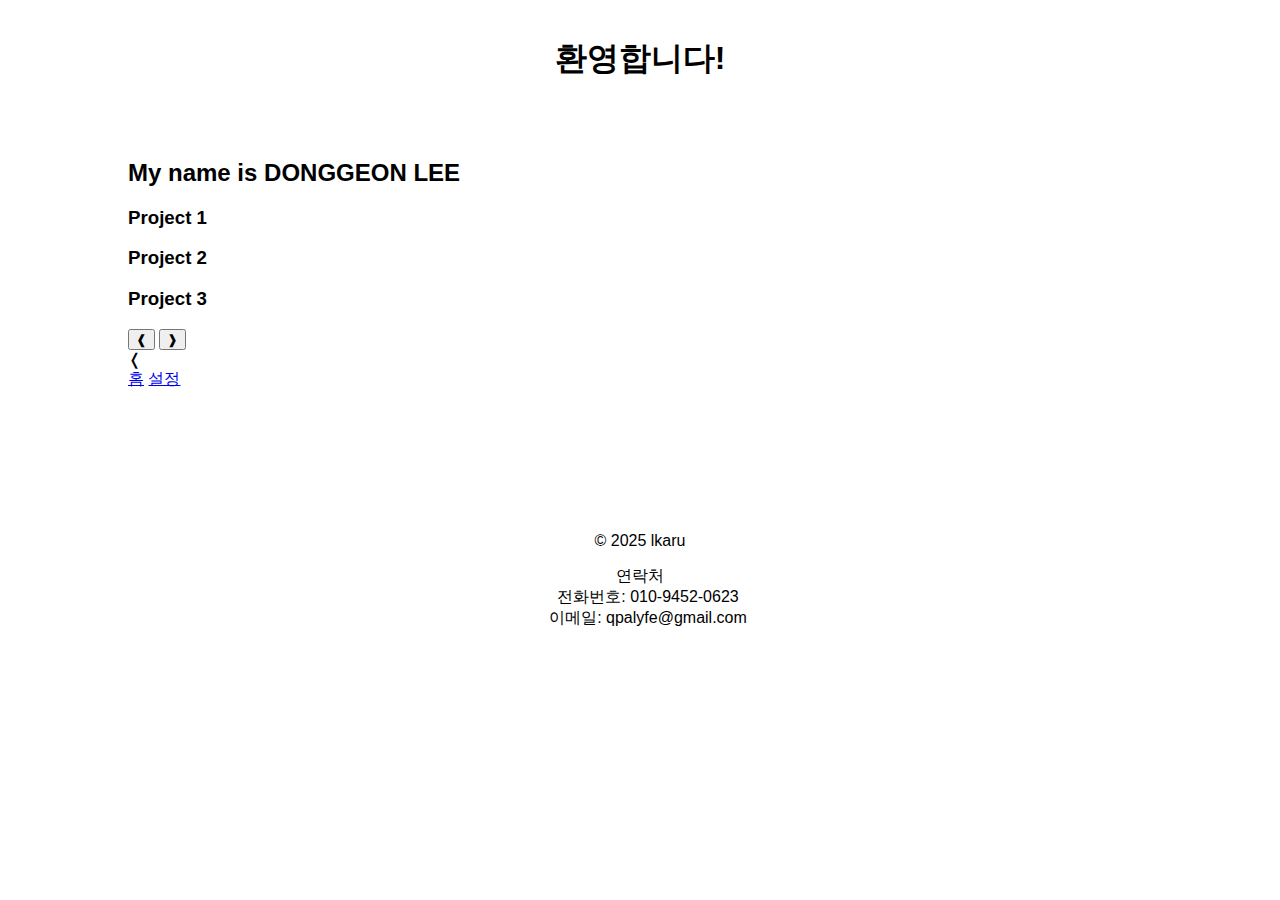
<file: index.html>
<!DOCTYPE html>
<html lang="ko">
<head>
    <meta charset="UTF-8">
    <meta name="viewport" content="width=device-width, initial-scale=1.0">
    <title>lkaru's Profile</title>
    <link rel="stylesheet" href="CSSs/index_style.css">
    
</head>
<body>
    <header class="home">
        <h1>환영합니다!</h1>
    </header>
    <main>
        <section class="self_introduction">
            <h2>My name is DONGGEON LEE</h2>
        </section>

        <section class="project_thumbnail">
            <div class="slider-container">
                <div class="transition_box active" data-index="0">
                    <h3>Project 1</h3>
                    <p></p>
                </div>
                <div class="transition_box" data-index="1">
                    <h3>Project 2</h3>
                    <p></p>
                </div>
                <div class="transition_box" data-index="2">
                    <h3>Project 3</h3>
                    <p></p>
                </div>
            </div>

            <button class="btn-left">❰</button>
            <button class="btn-right">❱</button>
        </section>

        <div id="side_menu-icon" class="side_menu-icon">❬</div> 
            <aside id="sidebar" class="sidebar"> 
            <a href="#home" >홈</a>
            <a href="setting.html" >설정</a>
        </aside>
    </main>
    <footer>
        <p>&copy; 2025 lkaru</p>
        <p>연락처<br>&emsp;전화번호: 010-9452-0623<br>&emsp;이메일: qpalyfe@gmail.com</p>
    </footer>
        <script src="scripts/sidebar.js"></script>
        <script src="scripts/project_slide.js"></script>
</body>
</html>
</file>
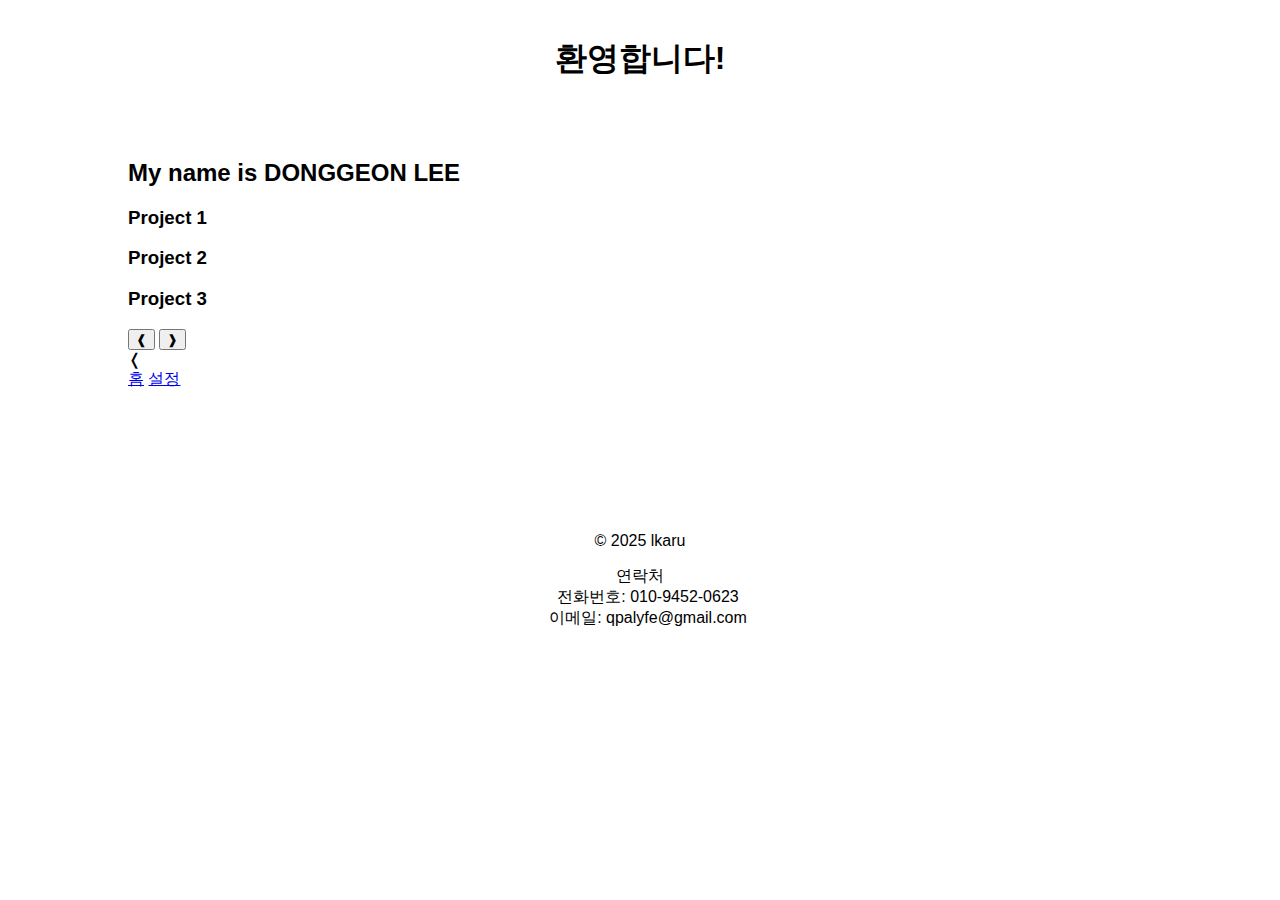
<file: HTMLs/index.html>
<!DOCTYPE html>
<html lang="ko">
<head>
    <meta charset="UTF-8">
    <meta name="viewport" content="width=device-width, initial-scale=1.0">
    <title>lkaru's Profile</title>
    <link rel="stylesheet" href="../CSSs/index_style.css">
    
</head>
<body>
    <header class="home">
        <h1>환영합니다!</h1>
    </header>
    <main>
        <section class="self_introduction">
            <h2>My name is DONGGEON LEE</h2>
        </section>

        <section class="project_thumbnail">
            <div class="slider-container">
                <div class="transition_box active" data-index="0">
                    <h3>Project 1</h3>
                    <p></p>
                </div>
                <div class="transition_box" data-index="1">
                    <h3>Project 2</h3>
                    <p></p>
                </div>
                <div class="transition_box" data-index="2">
                    <h3>Project 3</h3>
                    <p></p>
                </div>
            </div>

            <button class="btn-left">❰</button>
            <button class="btn-right">❱</button>
        </section>

        <div id="side_menu-icon" class="side_menu-icon">❬</div> 
            <aside id="sidebar" class="sidebar"> 
            <a href="#home" >홈</a>
            <a href="setting.html" >설정</a>
        </aside>
    </main>
    <footer>
        <p>&copy; 2025 lkaru</p>
        <p>연락처<br>&emsp;전화번호: 010-9452-0623<br>&emsp;이메일: qpalyfe@gmail.com</p>
    </footer>
        <script src="../scripts/sidebar.js"></script>
        <script src="../scripts/project_slide.js"></script>
</body>
</html>
</file>
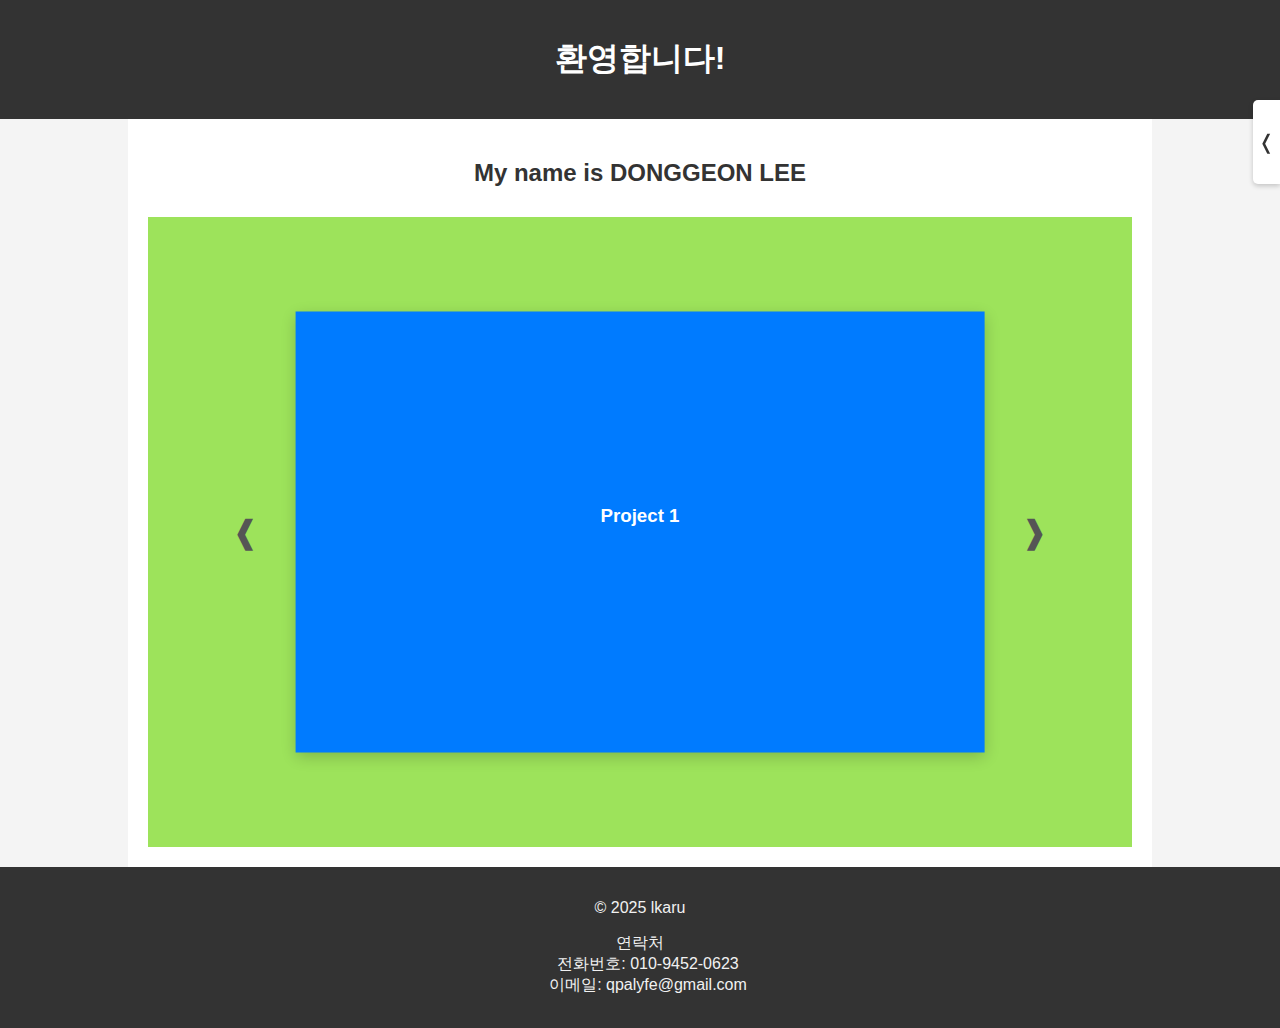
<file: HTMLs/home.html>
<!DOCTYPE html>
<html lang="ko">
<head>
    <meta charset="UTF-8">
    <meta name="viewport" content="width=device-width, initial-scale=1.0">
    <title>lkaru's Profile</title>
    <link rel="stylesheet" href="../CSSs/home_style.css">
    
</head>
<body>
    <header class="home">
        <h1>환영합니다!</h1>
    </header>
    <main>
        <section class="self_introduction">
            <h2>My name is DONGGEON LEE</h2>
        </section>

        <section class="project_thumbnail">
            <div class="slider-container">
                <div class="transition_box active" data-index="0">
                    <h3>Project 1</h3>
                    <p></p>
                </div>
                <div class="transition_box" data-index="1">
                    <h3>Project 2</h3>
                    <p></p>
                </div>
                <div class="transition_box" data-index="2">
                    <h3>Project 3</h3>
                    <p></p>
                </div>
            </div>

            <button class="btn-left">❰</button>
            <button class="btn-right">❱</button>
        </section>

        <div id="side_menu-icon" class="side_menu-icon">❬</div> 
            <aside id="sidebar" class="sidebar"> 
            <a href="#home" >홈</a>
            <a href="setting.html" >설정</a>
        </aside>
    </main>
    <footer>
        <p>&copy; 2025 lkaru</p>
        <p>연락처<br>&emsp;전화번호: 010-9452-0623<br>&emsp;이메일: qpalyfe@gmail.com</p>
    </footer>
        <script src="../scripts/sidebar.js"></script>
        <script src="../scripts/project_slide.js"></script>
</body>
</html>
</file>
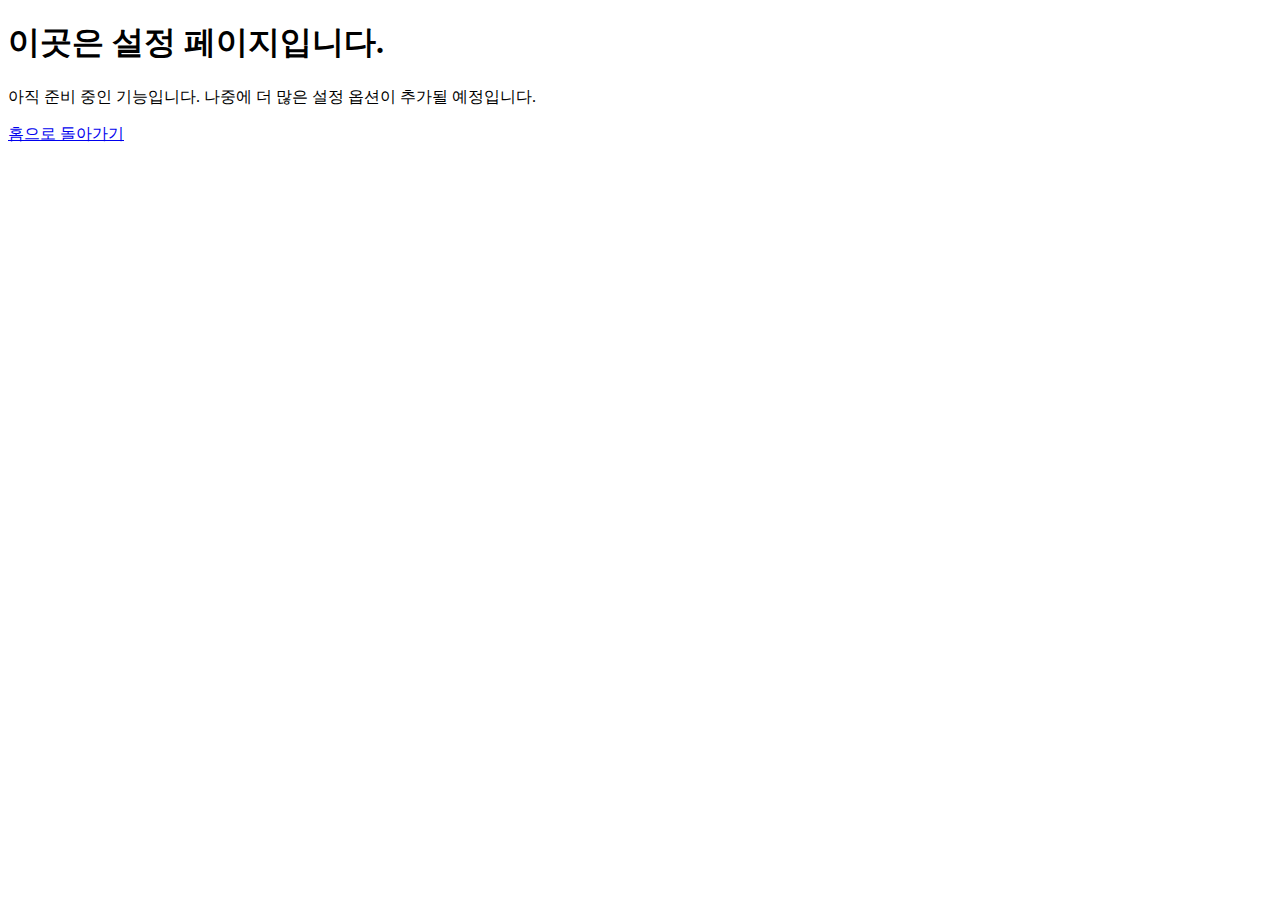
<file: HTMLs/setting.html>
<!DOCTYPE html>
<html lang="en">
<head>
    <meta charset="UTF-8">
    <meta name="viewport" content="width=device-width, initial-scale=1.0">
    <title>설정 페이지</title>
</head>
<body>
    <h1>이곳은 설정 페이지입니다.</h1>
    <p>아직 준비 중인 기능입니다. 나중에 더 많은 설정 옵션이 추가될 예정입니다.</p>
    <p><a href="../index.html">홈으로 돌아가기</a></p>
</body>
</html>
</file>
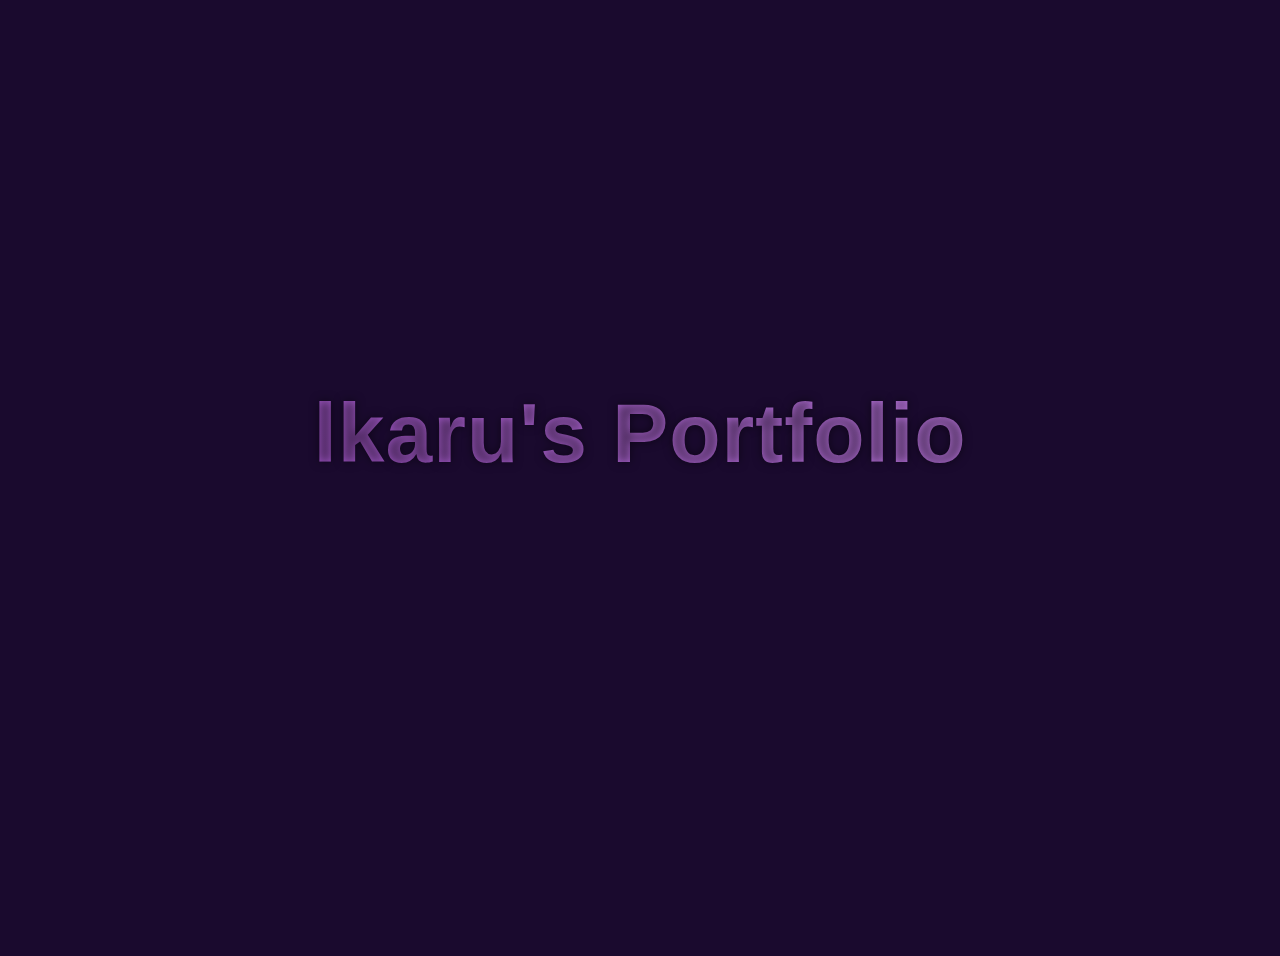
<file: HTMLs/thumbnail.html>
<!DOCTYPE html>
<html lang="ko">

<head>
    <meta charset="UTF-8">
    <meta name="viewport" content="width=device-width, initial-scale=1.0">
    <meta property="og:image" content="이미지경로">
    <title>lkaru's Profile</title>
    <link rel="stylesheet" href="../CSSs/thumbnail.css">
</head>

<body>
    <section class="welcome" id="welcome">
        <h2 class="title">lkaru's Portfolio</h2>
    </section>
</body>

</html>
</file>
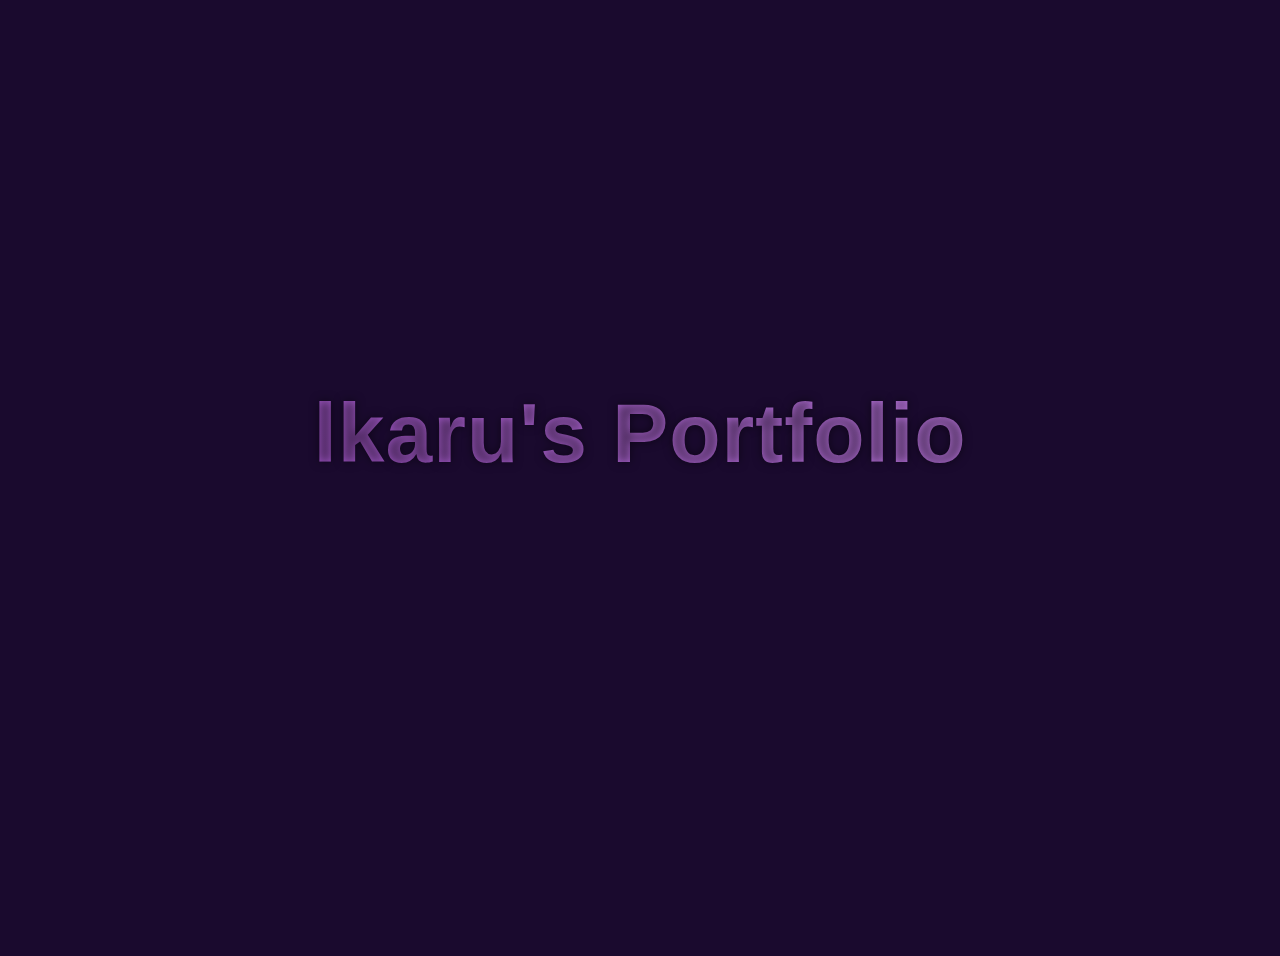
<file: thumbnail/thumbnail.html>
<!DOCTYPE html>
<html lang="ko">

<head>
    <meta charset="UTF-8">
    <meta name="viewport" content="width=device-width, initial-scale=1.0">
    <title>thumbnail</title>
    <link rel="stylesheet" href="../CSSs/thumbnail.css">
</head>

<body>
    <section class="welcome" id="welcome">
        <h2 class="title">lkaru's Portfolio</h2>
    </section>
</body>

</html>
</file>
<file: CSSs/index_style.css>
/*----기본 스타일----*/
html,
body {
    font-family: Arial, sans-serif;
    overflow-x: none;
    overflow-y: auto;
    scroll-behavior: smooth;
    -ms-overflow-style: none;
    background: var(--bg-main);
    color: var(--text-main);
    margin: 0;
    padding: 0;
}

header {
    width: 100%;
    background: var(--bg-secondary);
    color: var(--text-sub);
    padding: 1rem 0;
    text-align: center;
    box-shadow: 0 2px 10px var(--shadow-medium);
}

main {
    width: clamp(10rem, 80vw, 1200px);
    margin: 0 auto;
    background-color: var(--bg-main);
    padding: 20px 0;
    box-sizing: border-box;
    position: relative;
}

footer {
    background-color: var(--bg-secondary);
    color: var(--text-main);
    width: 100%;
    padding: 1rem 0;
    margin-top: 10vh;
    text-align: center;
    box-shadow: 0 -2px 10px var(--shadow-medium);
}

/*----스크롤바----*/
body::-webkit-scrollbar {
    display: none;
}

/*----메뉴바----*/
.menuBar {
    position: fixed;
    top: 0;
    left: 50%;
    transform: translateX(-50%);
    width: 100%;
    max-width: 100%;
    height: 50px;
    background-color: rgba(42, 23, 64, 0.8);
    color: var(--text-main);
    display: flex;
    flex-grow: .1;
    align-items: center;
    justify-content: space-around;
    font-size: 20px;
    font-weight: 500;
    z-index: 1000;
    border-radius: 0;
    box-shadow: 0 2px 10px var(--shadow-dark);
    backdrop-filter: blur(7px);
    transition: all 0.5s ease;
}

.menuBar.shrink {
    top: 15px;
    width: 90%;
    max-width: 600px;
    height: 60px;
    font-size: clamp(14px, 2.5vw, 16px);
    flex-grow: 1;
    border-radius: 16px;
    background-color: rgba(65, 27, 84, 0.8);
    box-shadow: 0 8px 20px var(--shadow-medium);
    justify-content: center;
    gap: clamp(1rem, 3vw, 1.5rem);
    padding: 0 20px;
}

.menuBar a {
    flex-basis: clamp(100px, 20vw, 200px);
    text-decoration: none;
    color: var(--text-light);
    padding: 8px 14px;
    border-radius: 10px;
    transition: background-color 0.3s ease;
}

.menuBar a.active {
    background-color: var(--bg-highlight);
    color: var(--text-light);
}

.menuBar a:hover {
    background-color: var(--hover-bg);
    color: var(--text-sub);
}

/*----환영문구----*/
.welcome {
    position: relative;
    min-height: 100vh;
    /* 섹션의 최소 높이를 뷰포트 높이의 100%로 설정 */

    /* Flexbox를 이용한 중앙 정렬 */
    display: flex;
    justify-content: center;
    /* 가로 중앙 */
    align-items: center;
    /* 세로 중앙 */

    /* 기존 padding-top과 margin-bottom은 제거합니다. */

    /* 나머지 스타일은 그대로 유지 */
    font-size: clamp(2rem, 5vw, 6rem);
    font-weight: 100%;
    text-align: center;
    background: var(--gradient-main);
    background-size: 4000% 4000%;
    -webkit-background-clip: text;
    background-clip: text;
    color: transparent;
    animation: gradientShift 3s ease-in-out infinite;
    text-shadow: 0 0 50px var(--text-glow);
    z-index: 2;
}

@keyframes gradientShift {

    0%,
    100% {
        background-position: 0% 50%;
    }

    50% {
        background-position: 50% 100%;
    }
}

.welcome::before {
    content: '';
    position: absolute;
    top: 50%;
    left: 50%;
    width: 70vh;
    height: 70vh;
    background: radial-gradient(circle, rgba(221, 158, 255, 0.238), transparent);
    border-radius: 50%;
    transform: translate(-50%, -50%);
    animation: pulse 3s ease-in-out infinite;
}

/* pulse 애니메이션의 Y축 위치 수정 */
@keyframes pulse {

    0%,
    100% {
        /* Y축 위치를 -50%로 변경하여 정중앙에서 시작하도록 함 */
        transform: translate(-50%, -50%) scale(1);
        opacity: 0.1;
    }

    50% {
        transform: translate(-50%, -50%) scale(1.3);
        opacity: 0.5;
    }
}

/*----소개 섹션----*/
.about_me {
    width: 100%;
    height: auto;
    margin-top: 10vh;
    display: flex;
    flex-direction: column;
    align-items: center;
    position: relative;
    background: var(--bg-main);
    scroll-margin-top: 4rem;
}

.about_me .section_title {
    position: relative;
    text-align: center;
    font-size: clamp(2rem, 5vw, 3rem);
    color: var(--text-accent);
}

.about_me .section_title::after {
    content: '';
    display: block;
    position: absolute;
    left: 50%;
    bottom: 0;
    transform: translateX(-50%);
    width: 20rem;
    height: 4px;
    background: linear-gradient(to right,
            transparent 0%,
            var(--border-accent) 30%,
            var(--border-accent) 70%,
            transparent 100%);
    border-radius: 2px;
    margin-top: 10px;
}

.about_me div {
    width: 100%;
    height: auto;
    display: flex;
    flex-direction: row;
    justify-content: center;
    align-items: center;
    gap: clamp(1.5rem, 4vw, 2.5rem);
}


.about_me .profile_image {
    width: clamp(120px, 15vw, 200px);
    height: clamp(120px, 15vw, 200px);
    position: relative;
    flex-shrink: 0;
    object-fit: cover;
    object-position: 35% 50%;
    border-radius: 50%;
    border: 5px solid var(--border-accent);
    box-shadow: 0 4px 15px var(--shadow-medium);
    margin: 20px auto;
    transition: transform 0.3s ease, box-shadow 0.3s ease;
}

.about_me .profile_image::before {
    width: 50%;
    height: 100%;
    top: 0;
    left: -75%;
    z-index: 2;
    display: flex;
    content: '';

    background: -webkit-linear-gradient(left, rgba(255, 255, 255, 0) 0%, rgba(255, 255, 255, .3) 100%);
    background: linear-gradient(to right, rgba(255, 255, 255, 0) 0%, rgba(255, 255, 255, .3) 100%);
    -webkit-transform: skewX(-25deg);
    transform: skewX(-25deg);
}

.about_me .profile_image :hover::before {
    -webkit-animation: shine .75s;
    animation: shine 0.75s;
}

@-webkit-keyframes shine {
    100% {
        left: 125%;
    }
}

@keyframes shine {
    100% {
        left: 125%;
    }
}

.about_me .self-introduce {
    position: relative;
    width: 65%;
    height: auto;
    color: var(--text-main);
    padding: clamp(1rem, 3vw, 2rem);
    margin-top: 40px;
    margin-bottom: 40px;
    border-radius: 16px;
    box-shadow: 0 4px 15px var(--shadow-dark);
    line-height: 1.8;
    font-size: clamp(0.9rem, 2vw, 1.1rem);
    backdrop-filter: blur(8px);
    transition: background-color 0.3s ease, transform 0.3s ease;
}

.about_me .self-introduce:hover {
    background-color: var(--hover-bg);
    transform: translateY(-4px);
}

/*----프로젝트 섹션----*/
.project_section {
    width: 100%;
    height: 100vh;
    margin-top: 10vh;
    position: relative;
    background: var(--bg-main);
    display: flex;
    flex-direction: column;
    align-items: center;
    justify-content: center;
    gap: 2rem;
    scroll-margin-top: 4rem;

}

.project_section .section_title {
    position: relative;
    text-align: center;
    font-size: clamp(2rem, 5vw, 3rem);
    color: var(--text-accent);
    flex-shrink: 0;
}

.project_section .section_title::after {
    content: '';
    display: block;
    position: absolute;
    left: 50%;
    bottom: -10px;
    transform: translateX(-50%);
    width: 20rem;
    height: 4px;
    background: linear-gradient(to right,
            transparent 0%,
            var(--border-accent) 30%,
            var(--border-accent) 70%,
            transparent 100%);
    border-radius: 2px;
}

.slides-container {
    position: relative;
    width: 100%;
    flex-grow: 1;
    display: flex;
    gap: 24px;
    opacity: 1;
    visibility: visible;
}

/* ---- 슬라이드 기본 구조 ---- */
.slides-container .slide {
    width: clamp(350px, 50vw, 600px);
    height: 100%;
    background-color: rgba(107, 42, 140, 0.7);
    position: absolute;
    top: 50%;
    left: 50%;
    transition: transform 0.6s ease-in-out, background-color .5s, opacity 0.4s ease-in-out, z-index 0.4s ease-in-out;
    box-shadow: 0 4px 15px var(--shadow-dark);
    border-radius: 16px;
    overflow: hidden;
    display: flex;
    align-items: center;
    justify-content: space-between;
    color: var(--text-light);
    text-align: center;
    padding: 20px;
    box-sizing: border-box;
    backface-visibility: hidden;
    perspective: 1000px;
}

.slides-container .slide:hover {
    background-color: var(--bg-highlight);
    transform: translate(-50%, -50%) scale(1.05);
}

/* ---- 내부 회전 구조 ---- */
.slide .slide-inner {
    width: 100%;
    height: 100%;
    position: relative;
    background-color: var(--bg-secondary);
    transform-style: preserve-3d;
    transition: transform 0.7s ease-in-out;
    display: flex;
    border-radius: inherit;
    justify-content: center;
    align-items: center;
}

.slide.flipped .slide-inner {
    transform: rotateY(180deg);
}

.slide-front,
.slide-back {
    width: 100%;
    height: 100%;
    position: absolute;
    padding: clamp(1rem, 2vw, 1.5rem);
    /* 16px ~ 24px 사이에서 유동적으로 변함 */
    top: 0;
    left: 0;
    gap: clamp(0.5rem, 1.5vw, 0.75rem);
    /* 8px ~ 12px 사이에서 유동적으로 변함 */
    backface-visibility: hidden;
    border-radius: inherit;
    border: 1px solid var(--border-accent);
    box-sizing: border-box;
    background: var(--card-front-bg);
    box-shadow: 0 0 12px var(--shadow-dark);
    color: #fff;
    display: flex;
    flex-direction: column;
    justify-content: flex-start;
    align-items: center;
    overflow: hidden;
}

/* 뒷면 회전 */
.slide-back {
    transform: rotateY(180deg);
}

/* ---- 슬라이드 앞면 ---- */
/* ---- 이미지 ---- */
.slide-front .image {
    width: 100%;
    height: 180px;
    object-fit: cover;
    border-radius: 10px;
    filter: brightness(0.75) saturate(1.1);
    opacity: 0.9;
    box-shadow: 0 0 10px var(--purple-mid);
}

/* ---- 제목 ---- */
.slide-front .title {
    font-size: clamp(1.5rem, 4vw, 2.5rem);
    color: var(--text-sub);
    text-shadow: 0 0 6px var(--bg-accent);
    margin: 0px;
}

/* ---- 요약문 ---- */
.slide-front .summary {
    font-size: clamp(1rem, 2vw, 1.2rem);
    color: var(--text-main);
    text-align: center;
    margin: 0px;
    text-shadow: 0 0 5px var(--shadow-medium);
}

/* ---- 태그 박스 ---- */
.slide-front .tag-box {
    display: flex;
    flex-wrap: wrap;
    gap: 10px;
    justify-content: center;
}

/* ---- 태그 ---- */
.slide-front .tag {
    background-color: rgba(215, 153, 249, 0.15);
    color: var(--text-light);
    padding: 6px 12px;
    border-radius: 20px;
    font-size: clamp(0.8rem, 1.5vw, 1rem);
    border: 1px solid var(--border-accent);
    transition: all 0.3s ease;
}

.slide-front .tag:hover {
    background-color: var(--hover-bg);
    transform: scale(1.05);
}

/* ---- 슬라이드 뒷면 ---- */

/* ---- 뒷면 제목 ---- */
.slide-back .title {
    font-size: clamp(1.5rem, 3vw, 2rem);
    color: var(--text-sub);
    margin-bottom: 10px;
    text-shadow: 0 0 5px var(--bg-highlight);
}

/* ---- 뒷면 설명 ---- */
.slide-back .description {
    font-size: 100%;
    color: var(--text-main);
    text-align: center;
    margin-bottom: 20px;
}

/* ---- 링크 버튼 ---- */
.slide-back .link {
    padding: 10px 22px;
    background-color: var(--btn-bg);
    color: var(--btn-text);
    border-radius: 12px;
    text-decoration: none;
    font-weight: bold;
    transition: background-color 0.3s ease, transform 0.2s ease;
    box-shadow: 0 0 10px var(--btn-bg);
}

.slide-back .link:hover {
    background-color: var(--btn-hover);
    transform: scale(1.05);
    color: white;
}
</file>
<file: CSSs/home_style.css>
/* 기본 초기화 */
html, body {
    font-family: Arial, sans-serif;
    overflow-x: hidden; /* 가로 스크롤 숨김 */
    overflow-y: auto;   /* Y축 스크롤 활성화 */
    scroll-behavior: smooth;
    background: #f4f4f4;
    color: #333;
    margin: 0;
    padding: 0;
}

/* 헤더 */
header {
    width: 100%;
    background: #333;
    color: #fff;
    padding: 1rem 0;
    text-align: center;
}

/* 메인 콘텐츠 영역 (중앙 정렬) */
main {
    width: 80vw;
    margin: 0 auto;
    background-color: white;
    padding: 20px;
    box-sizing: border-box;
    position: relative;
}

/* 푸터 */
footer {
    background-color: #333;
    color: #f1f1f1;
    width: 100%;
    padding: 1rem 0;
    text-align: center;
}

/* 자기소개 섹션 */
.self_introduction {
    text-align: center;
    margin-bottom: 30px;
}

/* 프로젝트 썸네일 (슬라이더 컨테이너) */
.project_thumbnail {
    height: 70vh; /* 고정 높이 */
    background-color: #9de35b;
    display: flex;
    justify-content: center;
    align-items: center;
    position: relative;
    overflow: hidden;
    margin: 0 auto;
}

/* 슬라이더 컨테이너 (transition_box들을 감싸는 역할) */
.slider-container {
    width: 100%;
    height: 100%;
    position: relative;
}

/* 개별 트랜지션 박스 (슬라이드 아이템) */
.project_thumbnail .transition_box {
    width: 70%;
    height: 70%;
    background-color: rgba(0, 123, 255, 0.7);
    position: absolute;
    top: 50%;
    left: 50%;
    transition: opacity 0.6s ease-in-out, transform 0.6s ease-in-out, background-color 0.3s ease-in-out;
    box-shadow: 0 4px 15px rgba(0,0,0,0.2);
    display: flex;
    flex-direction: column;
    justify-content: center;
    align-items: center;
    color: white;
    text-align: center;
    padding: 20px;
    box-sizing: border-box;
    pointer-events: none;
    visibility: hidden;
}

/* 활성화된 슬라이드 스타일 */
.project_thumbnail .transition_box.active {
    opacity: 1;
    visibility: visible;
    transform: translate(-50%, -50%) scale(1);
    z-index: 10;
    background-color: #007bff;
    pointer-events: auto;
}

/* 활성화된 슬라이드 호버 효과 */
.project_thumbnail .transition_box.active:hover {
    background-color: #56319c;
    transform: translate(-50%, -50%) scale(1.05) rotate(2deg);
}

/* JavaScript에서 추가될 이전/다음 슬라이드 클래스 스타일링 */
.project_thumbnail .transition_box.prev-1,
.project_thumbnail .transition_box.next-1,
.project_thumbnail .transition_box.prev-2,
.project_thumbnail .transition_box.next-2 {
    visibility: visible;
}

/* 좌우 버튼 */
.project_thumbnail .btn-right {
    font-size: 200%;
    background-color: transparent;
    border: 0px;
    position: absolute;
    right: calc(10% - 20px);
    top: 50%;
    transform: translateY(-50%);
    z-index: 10;
    cursor: pointer;
    color: #555;
    transition: color 0.2s ease-in-out;
}

.project_thumbnail .btn-left {
    font-size: 200%;
    background-color: transparent;
    border: 0px;
    position: absolute;
    left: calc(10% - 20px);
    top: 50%;
    transform: translateY(-50%);
    z-index: 10;
    cursor: pointer;
    color: #555;
    transition: color 0.2s ease-in-out;
}

.project_thumbnail .btn-right:hover,
.project_thumbnail .btn-left:hover {
    color: #007bff;
}

/* 사이드 메뉴 아이콘 */
.side_menu-icon {
    font-size: 20px;
    cursor: pointer;
    position: fixed;
    top: 100px;
    right: 0%;
    z-index: 999;
    color: #333;
    background-color: white;
    padding: 30px 5px;
    border-radius: 5px 0 0 5px;
    box-shadow: 0 2px 5px rgba(0,0,0,0.2);
    transition: right 0.5s ease-in-out;
}

.side_menu-icon.shifted {
    right: 250px;
}

/* 사이드바 열릴 때 본문 스크롤 방지 */
body.sidebar-open {
    overflow-y: hidden;
}

/* 사이드바 스타일 */
.sidebar {
    height: 100%;
    width: 0;
    position: fixed;
    z-index: 1000;
    top: 0;
    right: 0;
    background-color: #111;
    transition: 0.5s ease-in-out;
    padding-top: 60px;
    box-shadow: -5px 0 15px rgba(0,0,0,0.3);
    overflow-x: hidden;
}

/* 사이드바 내부 링크 */
.sidebar a {
    padding: 15px 25px 15px 35px;
    text-decoration: none;
    white-space: nowrap;
    font-size: 22px;
    color: #818181;
    display: block;
    transition: .3s;
}

/* 사이드바 링크 호버 효과 */
.sidebar a:hover {
    color: #f1f1f1;
    background-color: #575757;
}
</file>
<file: CSSs/thumbnail.css>
html,
body {
    font-family: Arial, sans-serif;
    overflow-x: hidden;
    /* 가로 스크롤 숨김 */
    overflow-y: auto;
    /* Y축 스크롤 활성화 */
    scroll-behavior: smooth;
    /* 배경색 변경: 아주 어두운 보라색 (#1A0A2E) */
    background: #1A0A2E;
    /* 기본 텍스트 색상 변경: 밝은 라벤더 보라색 (#E0BBE4) */
    color: #E0BBE4;
    margin: 0;
    padding: 0;
}
.welcome {
    font-size: clamp(2rem, 5vw, 3.5rem);
    color: #D799F9;
    text-shadow: 0 0 10px rgba(0, 0, 0, 0.5);
    padding-top: 35vh;
    padding-bottom: 45vh;
    text-align: center;
    font-weight: bold;
    letter-spacing: 1px;
    background: linear-gradient(45deg, #7828a0, #D799F9);
    -webkit-background-clip: text;
    color: transparent;
}
</file>
